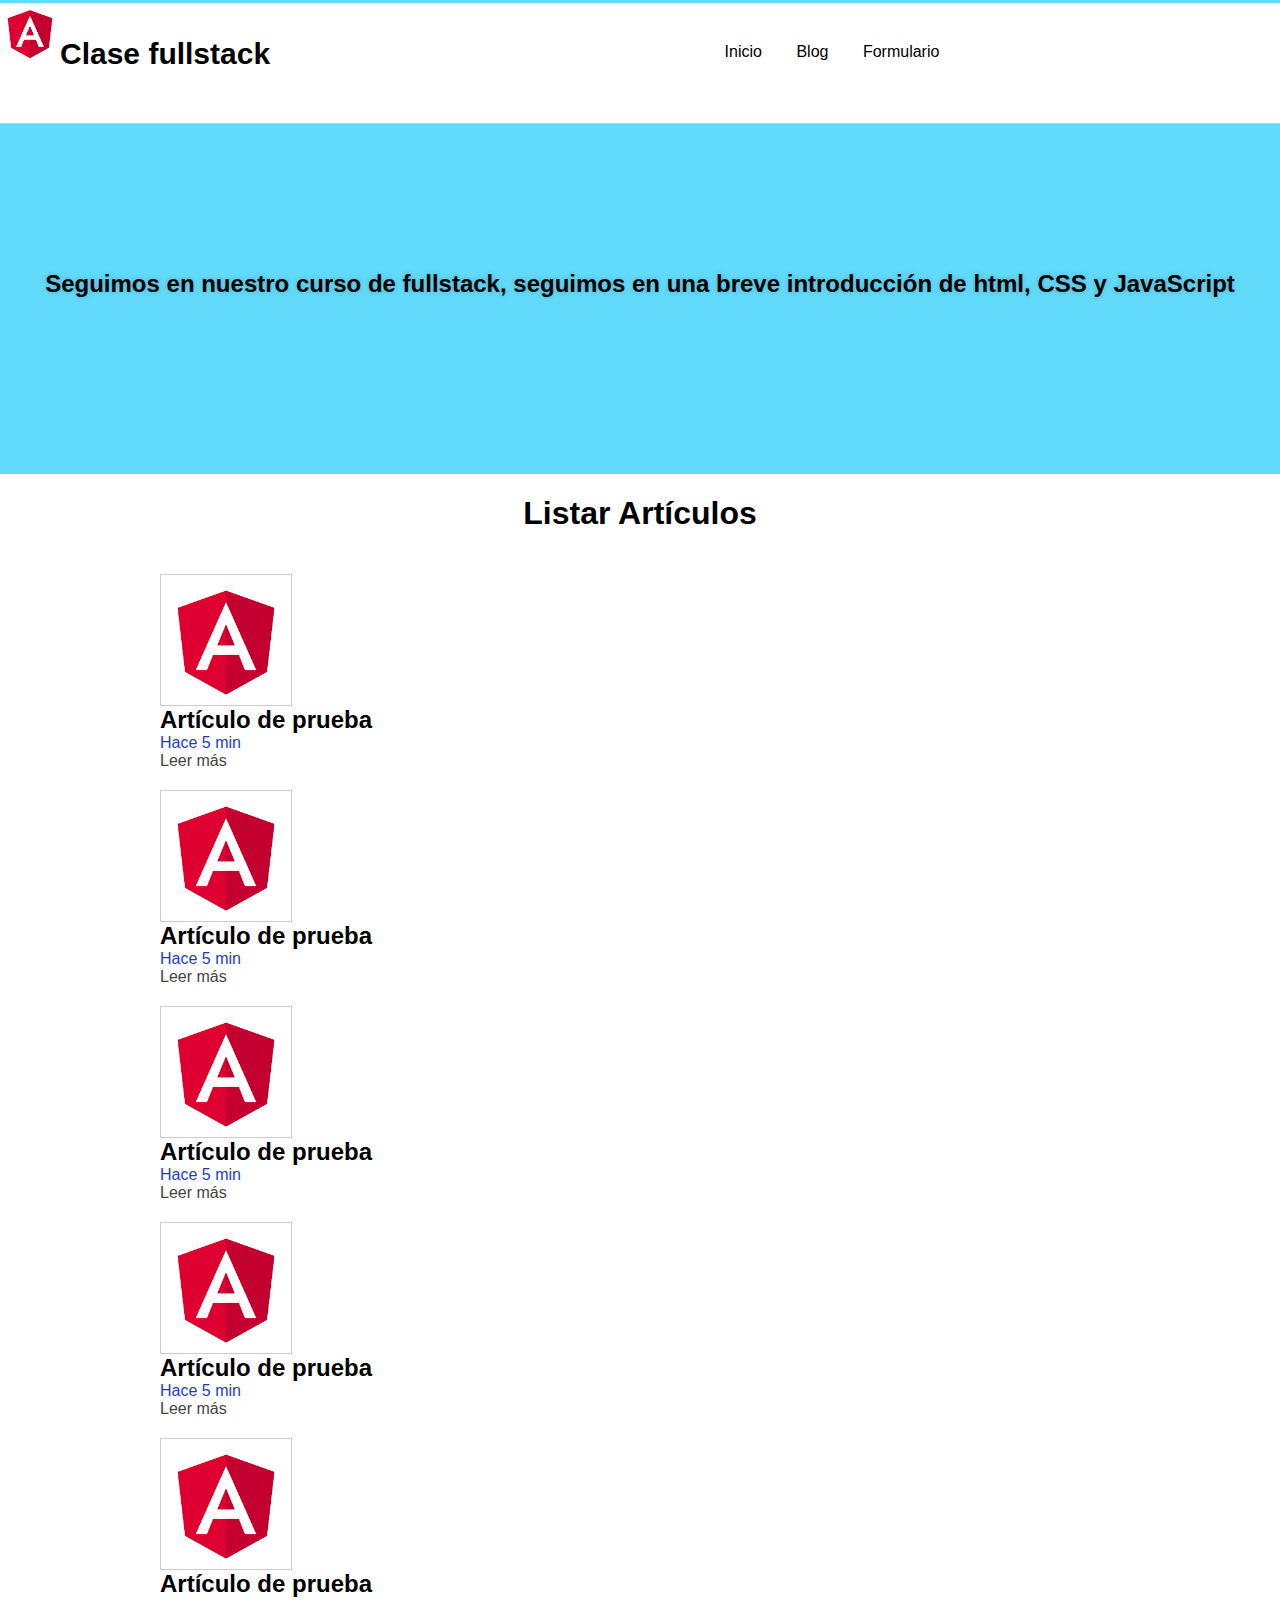
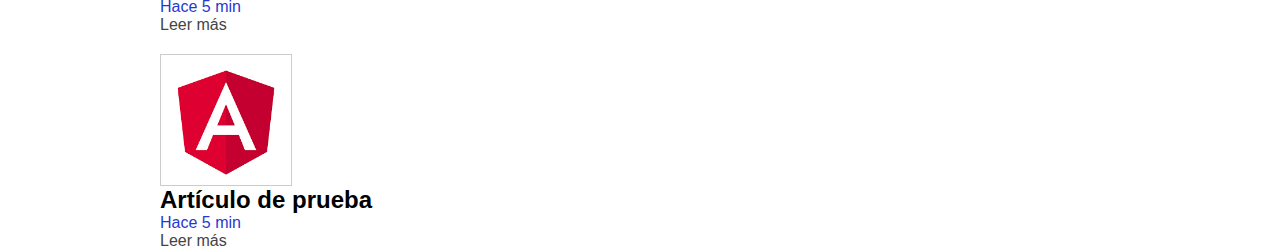
<file: angular/index.html>
<!DOCTYPE html>
<html lang="es">
    <head>
        <meta charset="utf-8" />
        <title>
            Mi primer maquetado
        </title>
        <!--Hoja de estilos-->
        <link rel = "stylesheet" type="text/css"href="assets/css/style.css" /> 
        
    </head>
    <body>
        <header id="header">
            
            <div class="center">
                <!--La parte del logo va acá-->
               
                <!--Menu de navegación-->
                <div id="menu">
                    <nav id="menu"><!--Poner los links que nos redirigen a otra página-->
                        <ul>
                            <li>
                                <a href="index.html">Inicio</a>
                            </li>
                            <li>
                                <a href="#">Blog</a>
                            </li>
                            <li>
                                <a href="formulario.html">Formulario</a>
                            </li>
                        </ul>
                    </nav>
                </div>
            </div>
            <div id="logo">
                <img src="img/download.png" class="app-logo" alt="Logo del proyecto" /><br/>
                <span id="marca">
                    <strong>Clase fullstack</strong>
               </span>
               

            </div>
        </header>
        <div id="slider" class="slider">
            <h2>Seguimos en nuestro curso de fullstack, seguimos en una breve introducción de html, CSS y JavaScript </h2>
        </div>
        
        <div class="center" id="articles">
            <section id="content">
                <h1>Listar Artículos</h1>
                <article class="article-item" id="article-template">
                    <div class="image-wrap">
                        <img src="img/download.png" alt="Meme"/>
                    </div>
                    <h2>Artículo de prueba</h2>
                    <span class="date">Hace 5 min</span>
                    <a href="#">Leer más</a>
                </article>
                <!--Añadir artículos vía JS-->
            </section>
            
        </div>
    </body>
    <script type="text/javascript">
        var template=document.getElementById("article-template");
        
        var articles=document.getElementById("articles");
        for(var i=0;i<5;i++){
            var clone=template.cloneNode(true);
            clone.removeAttribute("id");
            articles.appendChild(clone);
        }
            
    </script>
</html>
</file>
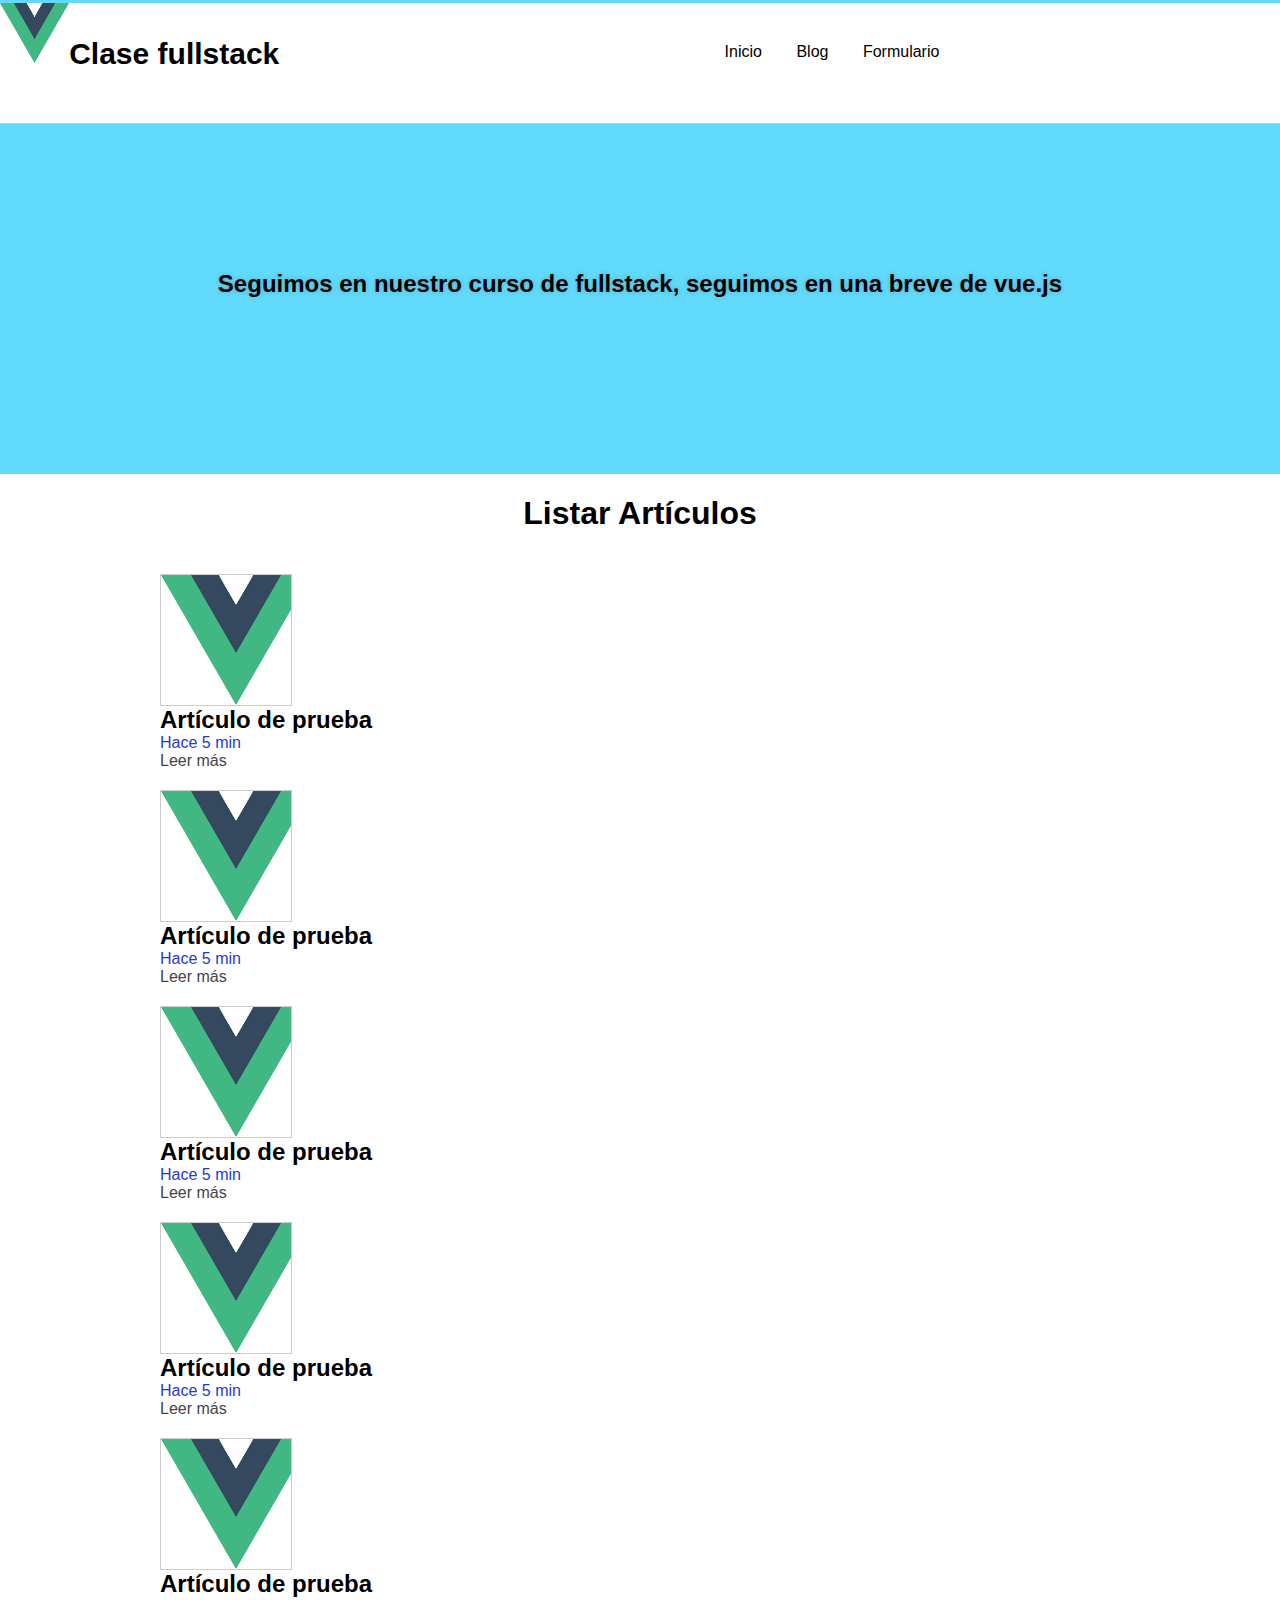
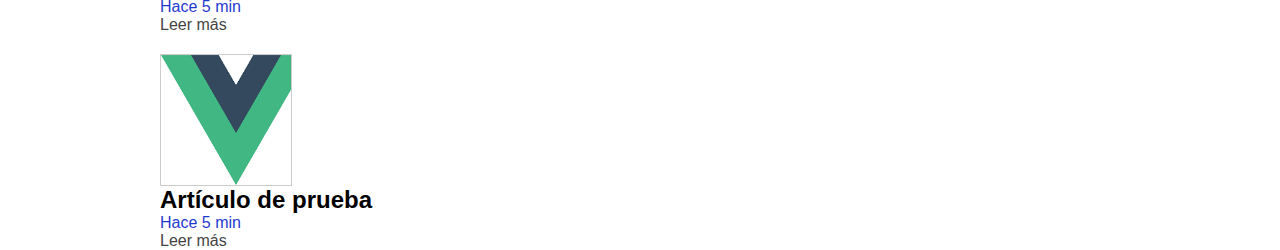
<file: vue/index.html>
<!DOCTYPE html>
<html lang="es">
    <head>
        <meta charset="utf-8" />
        <meta name="viewport" content="width=device-width, initial-scale=1"/>
        <title>
            Mi primer maquetado
        </title>
        <!--Hoja de estilos-->
        <link rel = "stylesheet" type="text/css"href="assets/css/style.css" /> 
        
    </head>
    <body>
        <header id="header">
            
            <div class="center">
                <!--La parte del logo va acá-->
               
                <!--Menu de navegación-->
                <div id="menu">
                    <nav id="menu"><!--Poner los links que nos redirigen a otra página-->
                        <ul>
                            <li>
                                <a href="index.html">Inicio</a>
                            </li>
                            <li>
                                <a href="#">Blog</a>
                            </li>
                            <li>
                                <a href="formulario.html">Formulario</a>
                            </li>
                        </ul>
                    </nav>
                </div>
            </div>
            <div id="logo">
                <img src="img/download.png" class="app-logo" alt="Logo del proyecto" /><br/>
                <span id="marca">
                    <strong>Clase fullstack</strong>
               </span>
               

            </div>
        </header>
        <div id="slider" class="slider">
            <h2>Seguimos en nuestro curso de fullstack, seguimos en una breve de vue.js </h2>
        </div>
        
        <div class="center" id="articles">
            <section id="content">
                <h1>Listar Artículos</h1>
                <article class="article-item" id="article-template">
                    <div class="image-wrap">
                        <img src="img/download.png" alt="Meme"/>
                    </div>
                    <h2>Artículo de prueba</h2>
                    <span class="date">Hace 5 min</span>
                    <a href="#">Leer más</a>
                </article>
                <!--Añadir artículos vía JS-->
            </section>
            
        </div>
    </body>
    <script type="text/javascript">
        var template=document.getElementById("article-template");
        
        var articles=document.getElementById("articles");
        for(var i=0;i<5;i++){
            var clone=template.cloneNode(true);
            clone.removeAttribute("id");
            articles.appendChild(clone);
        }
            
    </script>
</html>
</file>
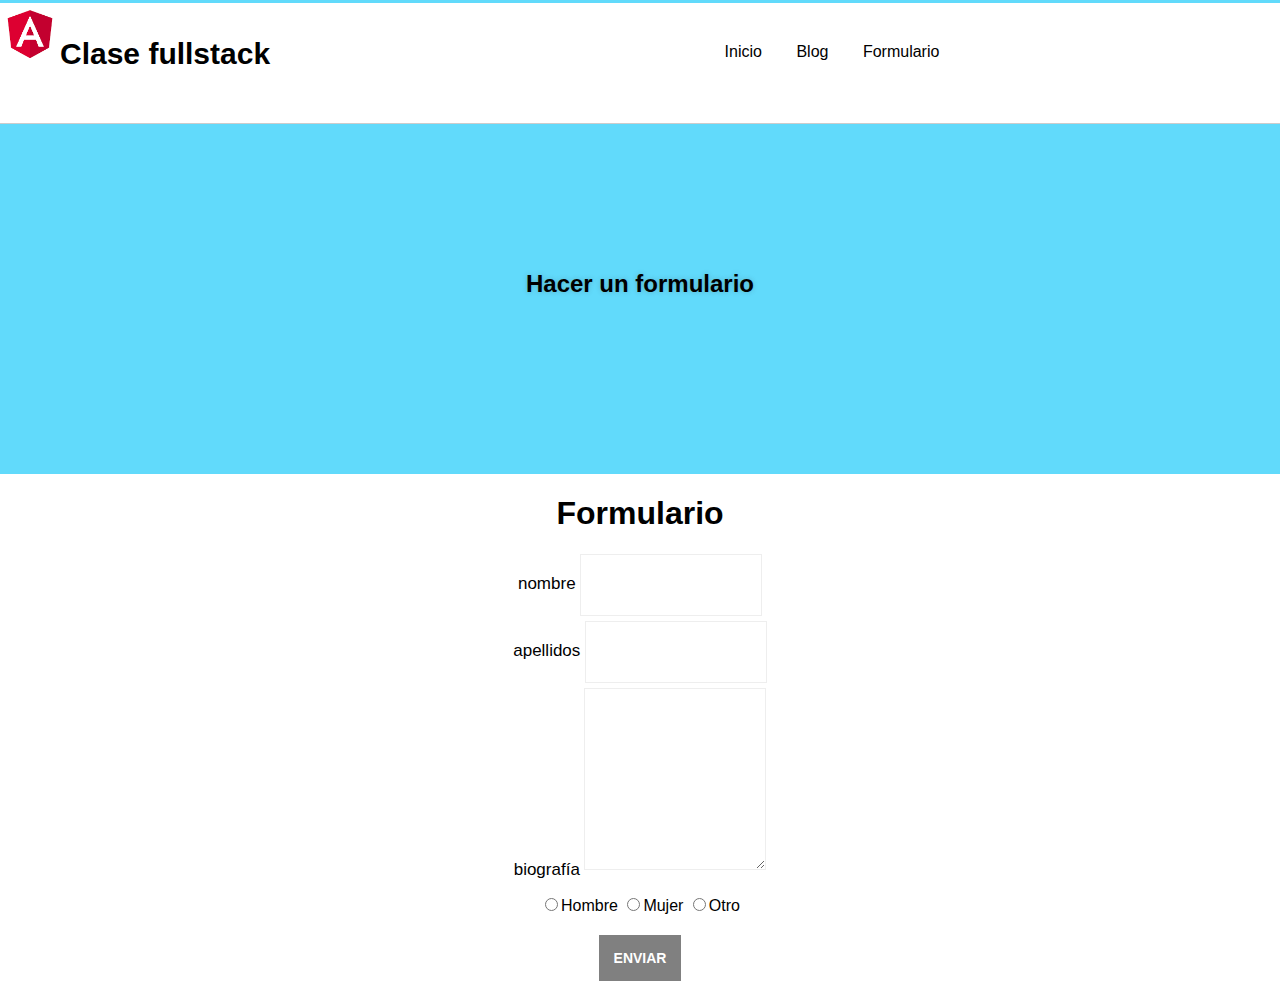
<file: angular/formulario.html>
<!DOCTYPE html>
<html lang="es">
    <head>
        <meta charset="utf-8" />
        <title>
            Mi primer maquetado
        </title>
        <!--Hoja de estilos-->
        <link rel = "stylesheet" type="text/css"href="assets/css/style.css" /> 
        
    </head>
    <body>
        <header id="header">
            
            <div class="center">
                <!--La parte del logo va acá-->
               
                <!--Menu de navegación-->
                <div id="menu">
                    <nav id="menu"><!--Poner los links que nos redirigen a otra página-->
                        <ul>
                            <li>
                                <a href="index.html">Inicio</a>
                            </li>
                            <li>
                                <a href="#">Blog</a>
                            </li>
                            <li>
                                <a href="formulario.html">Formulario</a>
                            </li>
                        </ul>
                    </nav>
                </div>
            </div>
            <div id="logo">
                <img src="img/download.png" class="app-logo" alt="Logo del proyecto" /><br/>
                <span id="marca">
                    <strong>Clase fullstack</strong>
               </span>
               

            </div>
        </header>
        <div id="slider" class="slider-big">
            <h2>Hacer un formulario </h2>
        </div>
        <div class="center">
            <section id="content">
                <h1 class="subheader">
                    Formulario
                </h1>
                <form class="full-form" method="POST"> 
                    <div class="form-group">
                        <label for="nombre">nombre</label>
                        <input type="text" name="nombre" />
                    </div>
                    <div class="form-group">
                        <label for="apellidos">apellidos</label>
                        <input type="text" name="apellido" />
                    </div>
                    <div class="form-group">
                        <label for="biografia">biografía</label>
                        <textarea name="biografia" ></textarea>
                    </div>
                    <div class="form-group radio-button">
                       <input type="radio" name="genero" value="hombre"/>Hombre
                       <input type="radio" name="genero" value="mujer"/>Mujer
                       <input type="radio" name="genero" value="otro"/>Otro
                    </div>
                    <input type="submit" value="enviar" class="btn btn-success">
                </form>
            </section>
        </div>
    </body>
    <script type="text/javascript">
       
            
    </script>
</html>
</file>
<file: angular/assets/css/style.css>
body {
    text-align: center;
    margin: 0px;
    padding: 0px;
    font-family: -apple-system, BlinkMacSystemFont, 'Segoe UI', Roboto, Oxygen, Ubuntu, Cantarell, 'Open Sans', 'Helvetica Neue', sans-serif;
 
}
#header {
    height: 120px;
    width: 100%;
    border-bottom: 1px solid #ccc;
    background: white;
    border-top: 3px solid #61dafb;
}
#logo{
    width: 30%;
    font-size: 30px;
    float: left;
}
#logo img{
    display: block;
    float: left;
    height: 60px;
    animation: girar infinite 10s linear;
}
@keyframes girar{
    from{
        transform: rotate(0deg);
       
    }
    to{
        transform: rotate(360deg);
    }
}
#marca{
    display: block;
    margin: 0px;
    float: left;
}
.center{
    width: 75%;
    margin: 0px auto;
}
#menu ul{
    line-height: 65px;
    float: right;
    width: 60%;
    clear: both;
}
#menu ul li{
    display: inline-block;
    list-style: none;
    height: 46px;
    margin-left: 15px;
    margin-right: 15px;
}
#menu a{
    text-decoration: none;
    color: black;
}
#menu a:hover{
    text-decoration: none;
    color: rgb(31, 58, 207);
    transition: 300ms;
}
/*Con esto accedemos al div con el id slide */
#slider{
    background: #61dafb;
    width: 100%;
    height: 350px;
    line-height: 320px;
    text-shadow: 0px 0px 5px #4444;
    color: black;
}
#slider h2{
    margin: 0px;
    padding: 0px;
    text-align: center;
}
.btn{
    
    background: black;
    color: white;
    padding: 15px;
    font-weight: bold;
    text-transform: uppercase;
    font-size: 14px;
    text-decoration: none;
    max-width: 100px;
    cursor: pointer;
    border: none;
    text-align: center;
}
.btn a{
    text-decoration: none;
}
.btn-success{
    background: gray;
    transition: 300ms;
}
.btn-success:hover{
    background: black;
    transition: 300ms;
}
input[type="text"],textarea{
    width: 100%;
    height: 30px;
    border: 1px solid #eee;
    padding: 15px;
    margin-bottom: 5px;
    max-width: 150px;
}
textarea{
    width: 100%;
    max-width: 100;
    height: 150px;
}
.full-form{
   width: 90%; 
    margin: 0px auto;
}
.full-form label{
    text-align: left;
    margin-bottom: 5px;
    font-size: 17px;
    margin-top: 10px;
}
.radio-button{
    margin-top: 15px;
    float: center;
    margin-bottom: 20px;
}
.article-item{
    width: 100%;
    border-bottom: 20px;
    padding-top: 20px;
    text-align: left;
}
.article-item .image-wrap{
    width:130px;
    height: 130px;
    overflow: hidden;
    border:1px solid #ccc;
}
.article-item .image-wrap img{
    height: 100%;
    text-align: center;
}
.article-item h2{
    display: block;
    width: 100%;
    padding:0px;
    margin:0px ;
}
.article-item .date{
    display: block;
    width: 100%;
    color: rgb(31, 58, 207);
}
.article-item a{
    display: block;
    text-decoration: none;
    color:#444;
    
}
.article-item a:hover{
    text-decoration: underline;
}
/* Responsive */

/* desde el ancho 0px hasta el ancho 1488px */
@media(max-width:1100px ){
    /*Se ejecura el estilo*/
    .center{
        width: 50%;
    }
    #slider h2{
        margin: 0px;
        padding: 0px;
        text-align: none;
    }
}
</file>
<file: vue/assets/css/style.css>
body {
    text-align: center;
    margin: 0px;
    padding: 0px;
    font-family: -apple-system, BlinkMacSystemFont, 'Segoe UI', Roboto, Oxygen, Ubuntu, Cantarell, 'Open Sans', 'Helvetica Neue', sans-serif;
 
}
#header {
    height: 120px;
    width: 100%;
    border-bottom: 1px solid #ccc;
    background: white;
    border-top: 3px solid #61dafb;
}
#logo{
    width: 30%;
    font-size: 30px;
    float: left;
}
#logo img{
    display: block;
    float: left;
    height: 60px;
    animation: latir infinite 2s linear;
}
@keyframes latir{
    0%{
        transform: scale(1,1);
       
    }

    50%{
        transform: scale(1.02,1.02);
    }

    55%{
        transform: scale(0.9,0.9); 
    }
    100%{
        transform: scale(1,1);
    }
}
#marca{
    display: block;
    margin: 0px;
    float: left;
}
.center{
    width: 75%;
    margin: 0px auto;
}
#menu ul{
    line-height: 65px;
    float: right;
    width: 60%;
    clear: both;
}
#menu ul li{
    display: inline-block;
    list-style: none;
    height: 46px;
    margin-left: 15px;
    margin-right: 15px;
}
#menu a{
    text-decoration: none;
    color: black;
}
#menu a:hover{
    text-decoration: none;
    color: rgb(31, 58, 207);
    transition: 300ms;
}
/*Con esto accedemos al div con el id slide */
#slider{
    background: #61dafb;
    width: 100%;
    height: 350px;
    line-height: 320px;
    text-shadow: 0px 0px 5px #4444;
    color: black;
}
#slider h2{
    margin: 0px;
    padding: 0px;
    text-align: center;
}
.btn{
    
    background: black;
    color: white;
    padding: 15px;
    font-weight: bold;
    text-transform: uppercase;
    font-size: 14px;
    text-decoration: none;
    max-width: 100px;
    cursor: pointer;
    border: none;
    text-align: center;
}
.btn a{
    text-decoration: none;
}
.btn-success{
    background: gray;
    transition: 300ms;
}
.btn-success:hover{
    background: black;
    transition: 300ms;
}
input[type="text"],textarea{
    width: 100%;
    height: 30px;
    border: 1px solid #eee;
    padding: 15px;
    margin-bottom: 5px;
    max-width: 150px;
}
textarea{
    width: 100%;
    max-width: 100;
    height: 150px;
}
.full-form{
   width: 90%; 
    margin: 0px auto;
}
.full-form label{
    text-align: left;
    margin-bottom: 5px;
    font-size: 17px;
    margin-top: 10px;
}
.radio-button{
    margin-top: 15px;
    float: center;
    margin-bottom: 20px;
}
.article-item{
    width: 100%;
    border-bottom: 20px;
    padding-top: 20px;
    text-align: left;
}
.article-item .image-wrap{
    width:130px;
    height: 130px;
    overflow: hidden;
    border:1px solid #ccc;
}
.article-item .image-wrap img{
    height: 100%;
    text-align: center;
}
.article-item h2{
    display: block;
    width: 100%;
    padding:0px;
    margin:0px ;
}
.article-item .date{
    display: block;
    width: 100%;
    color: rgb(31, 58, 207);
}
.article-item a{
    display: block;
    text-decoration: none;
    color:#444;
    
}
.article-item a:hover{
    text-decoration: underline;
}
/* Responsive */

/* desde el ancho 0px hasta el ancho 1488px */
@media(max-width:1100px ){
    /*Se ejecura el estilo*/
    .center{
        width: 50%;
    }
    #slider h2{
        margin: 0px;
        padding: 0px;
        text-align: none;
    }
}
</file>
